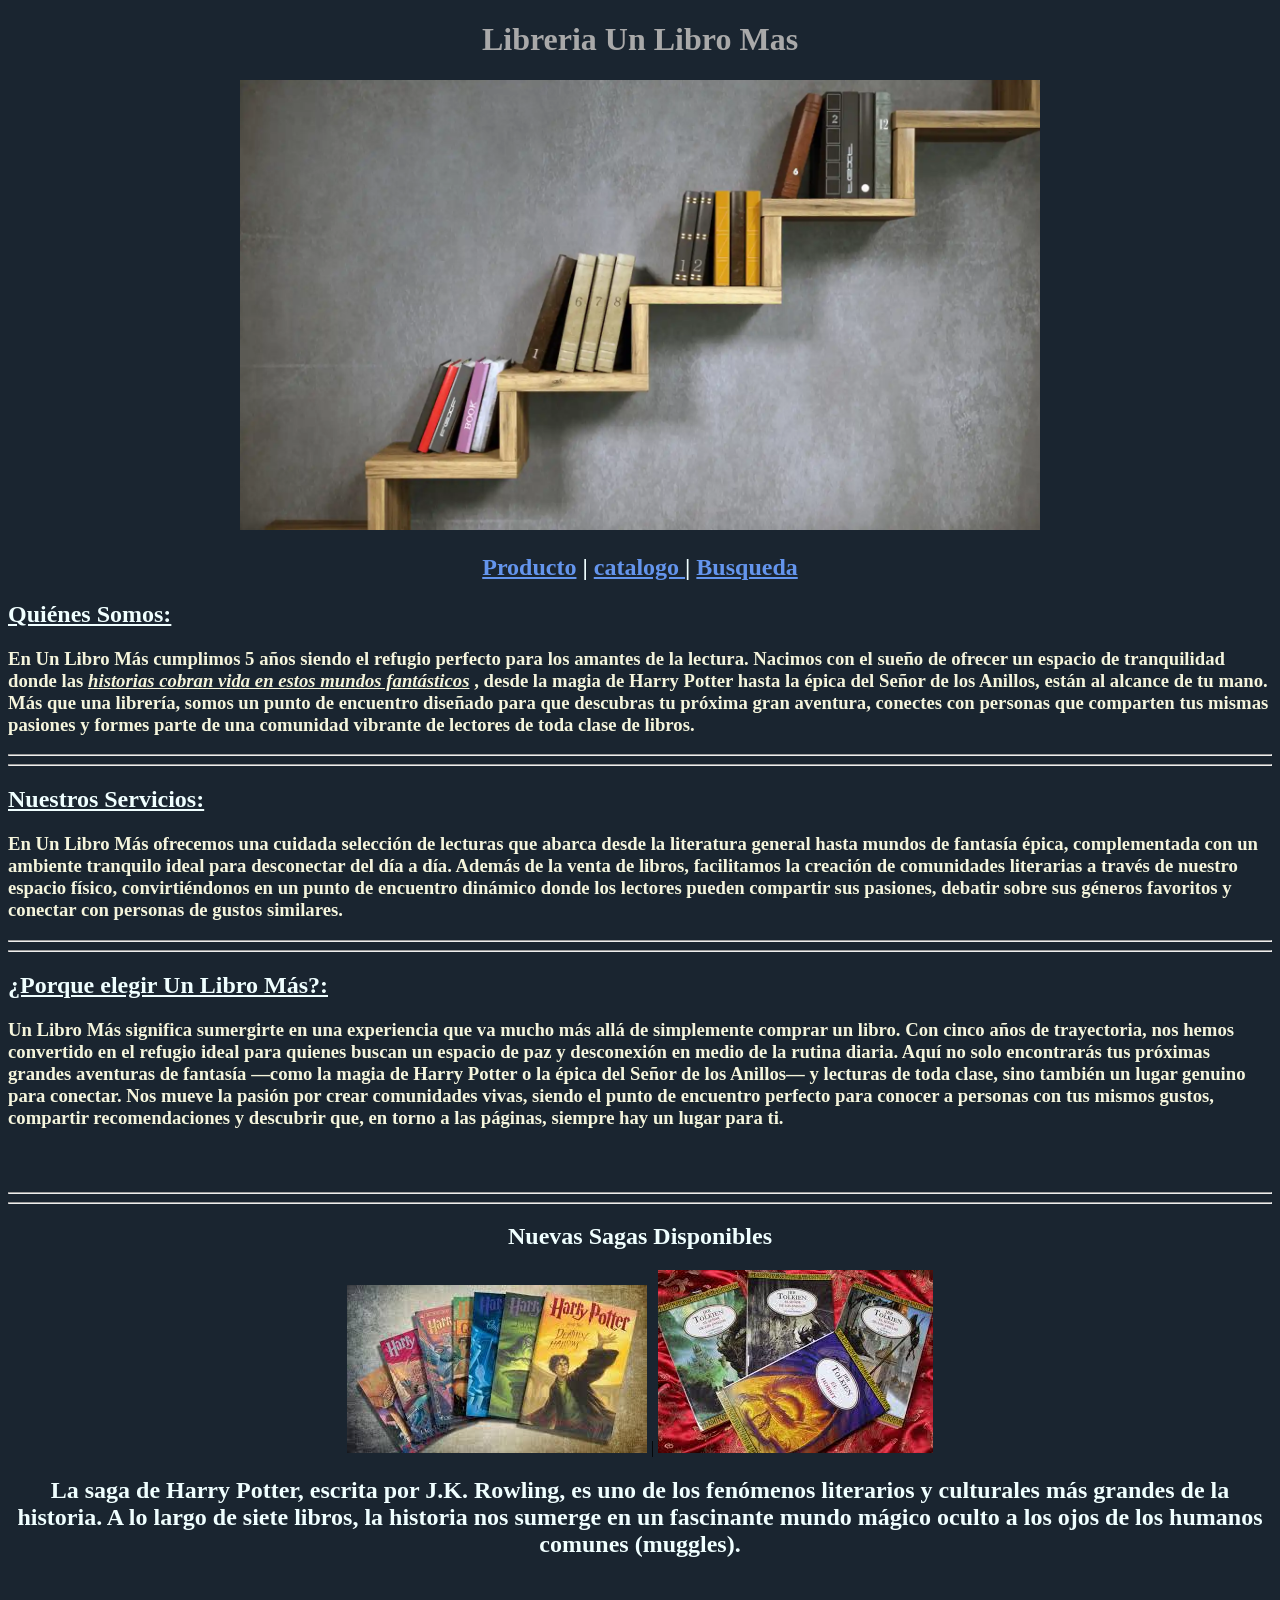
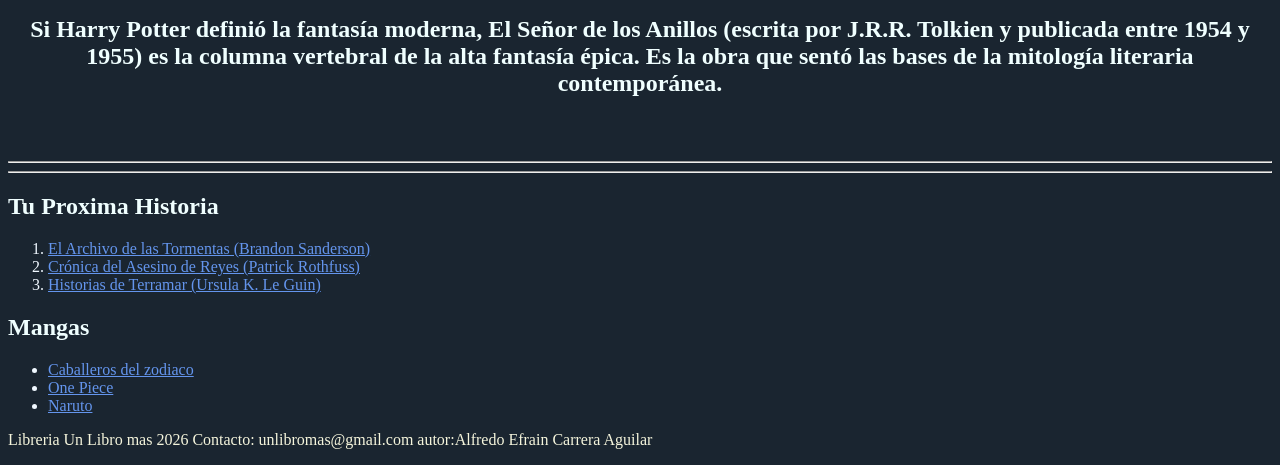
<file: index.html>
<!DOCTYPE html>
<html lang="en">
<head>
    <meta charset="UTF-8">
    <meta name="viewport" content="width=device-width, initial-scale=1.0">
    <title>Biblioteca Un Libro Mas</title>
    <link rel="stylesheet" href="./css/style.css">
    
</head>
<header> 
        <center>
            <h1> Libreria Un Libro Mas </h1>
            <img src="./img/estanteria.jpg"alt="estanteria"width=800px>
            <br>
            <h2> 
                <a href="http://127.0.0.1:5500/index.html#:~:text=mitolog%C3%ADa%20literaria%20contempor%C3%A1nea.-,Tu%20Proxima%20Historia,-El%20Archivo%20de">Producto</a> | <a href="./libros.html"> catalogo </a> | <a href="./formulario.html"> Busqueda </a>
            </h2>  
        </center>
</header>
<body>
    <section>
        <article>
            <h2> <u> Quiénes Somos:</u> </h2>
            <h3> 
                <p> En Un Libro Más cumplimos 5 años siendo el refugio perfecto para los amantes de la lectura. Nacimos con el sueño de ofrecer un espacio de 
                    tranquilidad donde las <em> <u>historias cobran vida en estos mundos fantásticos</u> </em>, desde la magia de Harry Potter hasta la épica del Señor de los Anillos, 
                    están al alcance de tu mano. Más que una librería, somos un punto de encuentro diseñado para que descubras tu próxima gran aventura, conectes con 
                    personas que comparten tus mismas pasiones y formes parte de una comunidad vibrante de lectores de toda clase de libros.
                </p>
            </h3>
        </article>
        <hr>
        <hr>
        <article> 
            <h2> <u> Nuestros Servicios:</u> </h2>
            <h3> 
                <p> En Un Libro Más ofrecemos una cuidada selección de lecturas que abarca desde la literatura general hasta mundos de fantasía épica,
                    complementada con un ambiente tranquilo ideal para desconectar del día a día. Además de la venta de libros, facilitamos la creación 
                    de comunidades literarias a través de nuestro espacio físico, convirtiéndonos en un punto de encuentro dinámico donde los lectores 
                    pueden compartir sus pasiones, debatir sobre sus géneros favoritos y conectar con personas de gustos similares.
                </p>
        </article>
        <hr>
        <hr>
        <article>
            <h2> <u> ¿Porque elegir Un Libro Más?:</u> </h2>
            <h3> 
                <p> 
                    Un Libro Más significa sumergirte en una experiencia que va mucho más allá de simplemente comprar un libro. Con cinco años de trayectoria,
                    nos hemos convertido en el refugio ideal para quienes buscan un espacio de paz y desconexión en medio de la rutina diaria. Aquí no solo encontrarás
                    tus próximas grandes aventuras de fantasía —como la magia de Harry Potter o la épica del Señor de los Anillos— y lecturas de toda clase, 
                    sino también un lugar genuino para conectar. Nos mueve la pasión por crear comunidades vivas, siendo el punto de encuentro perfecto para conocer a
                    personas con tus mismos gustos, compartir recomendaciones y descubrir que, en torno a las páginas, siempre hay un lugar para ti.
                </p> 
        </article>
    </section>
    <br>
    <br>
    <hr>
    <hr>
    <section>    
        <center> 
            <h2>
                Nuevas Sagas Disponibles
            </h2>
            <img src="./img/libros.jpeg"alt="libros"device-width=500> | <img src="./img/anillos.jpeg"device-width=300>
            <p>
                <h2> 
                    La saga de Harry Potter, escrita por J.K. Rowling, es uno de los fenómenos literarios y culturales más grandes de la historia. A lo largo de siete libros, 
                    la historia nos sumerge en un fascinante mundo mágico oculto a los ojos de los humanos comunes (muggles).
                </h2>
            </p>
            <br>
            <p>
                <h2> 
                    Si Harry Potter definió la fantasía moderna, El Señor de los Anillos (escrita por J.R.R. Tolkien y publicada entre 1954 y 1955) es la columna vertebral de la 
                    alta fantasía épica. Es la obra que sentó las bases de la mitología literaria contemporánea.
                </h2>
            </p>
        </center>
    </section>
    <br>
    <br>
    <hr>
    <hr>
    <section> 
        <aside>   
            <h2>Tu Proxima Historia</h2>
            <ol>
                <li><a href="./libros.html"> El Archivo de las Tormentas (Brandon Sanderson) </a></li>
                <li><a href="./libros.html"> Crónica del Asesino de Reyes (Patrick Rothfuss) </a></li>
                <li><a href="./libros.html"> Historias de Terramar (Ursula K. Le Guin) </a></li>
            </ol>
        </aside>
    </section>
    <section>
        <aside>
            <h2> Mangas </h2>
            <ul>
                <li> <a href="./libros.html"> Caballeros del zodiaco </a> </li>
                <li> <a href="./libros.html"> One Piece </a></li>
                <li> <a href="./libros.html"> Naruto </a> </li>
            </ul>
        </aside>    
    </section>
    <footer>
        <p> 
            Libreria Un Libro mas
            2026
            Contacto: unlibromas@gmail.com
            autor:Alfredo Efrain Carrera Aguilar
        </p>    
     </footer>

</body>
</html>
</file>
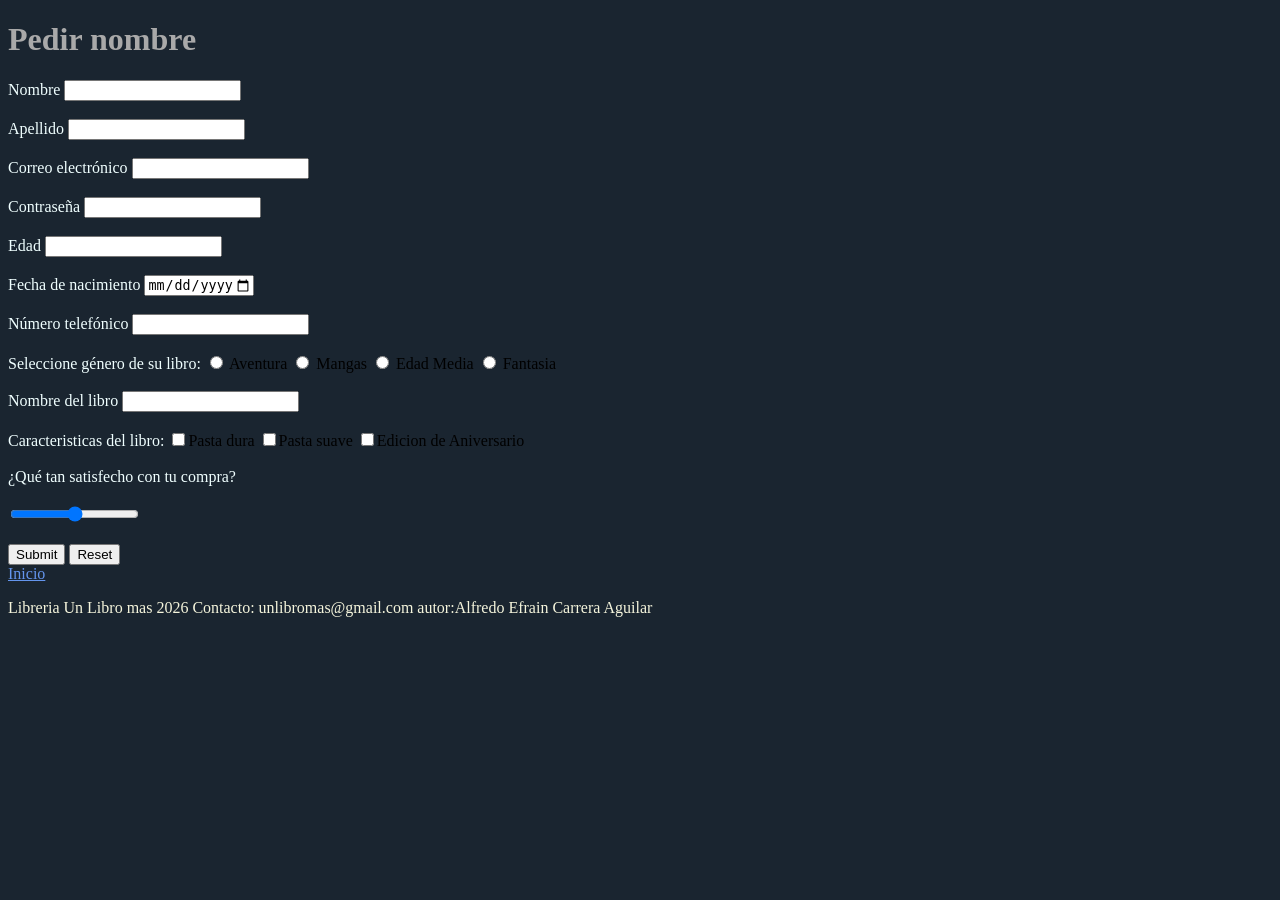
<file: formulario.html>
<!DOCTYPE html>
<html lang="en">
<head>
    <meta charset="UTF-8">
    <meta name="viewport" content="width=device-width, initial-scale=1.0">
    <title>Busqueda</title>
    <link rel="stylesheet" href="./css/style.css">
    
</head>
    <body>
        <h1>Pedir nombre</h1>
        <form target="_blank">
            <label for="name">Nombre</label>
            <input type="text" id="name" name="nombre" required minlength="5">

            <br><br>

            <label for="lastname">Apellido</label>
            <input type="text" id="lastname" name="apellido">

            <br><br>

            <label for="email">Correo electrónico</label>
            <input type="email" name="correo" id="email">

            <br><br>

            <label for="password">Contraseña</label>
            <input type="password" name="contrasena" id="password">

            <br><br>

            <label for="age">Edad</label>
            <input type="number" name="edad" id="age" min="18">

            <br><br>

            <label for="birthdate">Fecha de nacimiento</label>
            <input type="date" name="nacimiento" id="birthdate" max="2015-01-01" required>
            <!-- personas que nacieron antes del 01 de enero del 2015 -->

            <br><br>

            <label for="phone">Número telefónico</label>
            <input type="tel" id="phone" name="telefono">

            <br><br>

            <label>Seleccione género de su libro:</label>
            <input type="radio" name="genre" value="A"> Aventura
            <input type="radio" name="genre" value="M"> Mangas
            <input type="radio" name="genre" value="EM"> Edad Media
            <input type="radio" name="genre" value="F"> Fantasia

            <br><br>

            <label for="name book">Nombre del libro</label>
            <input type="text" name="libro" id="name book" value="">

            <br><br>

            <label>Caracteristicas del libro:</label>
            <input type="checkbox" name="hobbie" value="read">Pasta dura
            <input type="checkbox" name="hobbie" value="run">Pasta suave
            <input type="checkbox" name="hobbie" value="swim">Edicion de Aniversario

            <br><br>

            <label>¿Qué tan satisfecho con tu compra?</label>
            <br><br>
            <input type="range" min="1" max="5" name="satisfaccion" value="3">

            <br><br>
            <input type="submit">
            <input type="reset">
        </form>
        <a href="http://127.0.0.1:5500/index.html#:~:text=Libreria%20Un%20Libro%20Mas">Inicio</a>
        <footer>
            <p> 
                Libreria Un Libro mas
                2026
                Contacto: unlibromas@gmail.com
                autor:Alfredo Efrain Carrera Aguilar
            </p>    
        </footer>
    </body>
</html>
</file>
<file: css/style.css>
body {
    background-color: #1A2530;
}
p{
    color: beige;
    size: 40px;
}
h1{
    color: darkgray;
    size: 80px;
}
h2{
    color: azure;
}
a{
    color: cornflowerblue;
    size-adjust: 45px;

}
ul{
    color: aliceblue;
}
ol{
    color: aliceblue;
}
th{
    color: aliceblue;
    size: 40px;
}
td{
    color: darkgray;
    text-size-adjust: 25;
}
label{
    color: azure;
    text-size-adjust: 40;
}
input{
    color: black;
}
</file>
